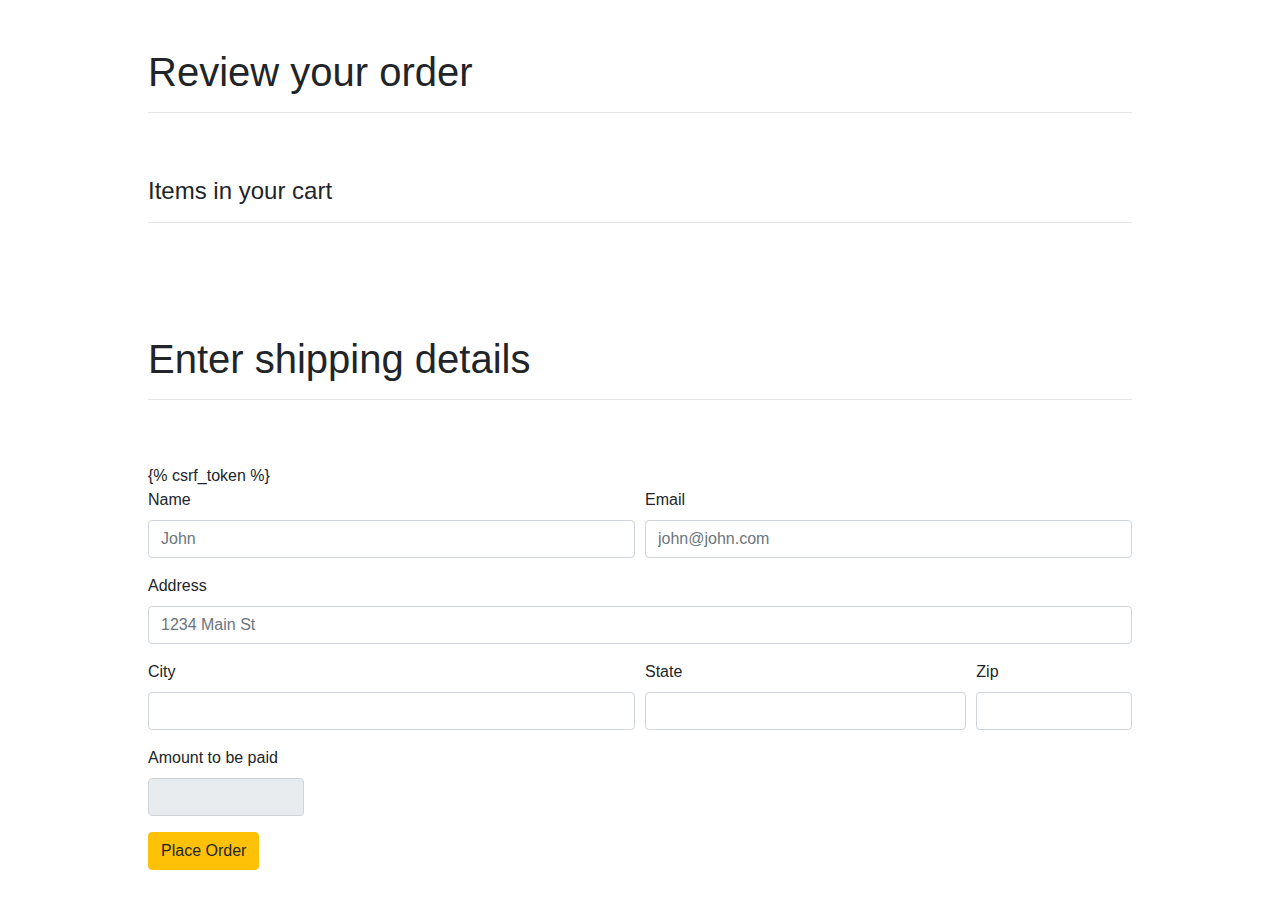
<file: shop/templates/checkout.html>
<!DOCTYPE html>
<html lang="en">
<head>
    <script src="https://code.jquery.com/jquery-3.4.1.min.js" integrity="sha256-CSXorXvZcTkaix6Yvo6HppcZGetbYMGWSFlBw8HfCJo=" crossorigin="anonymous"></script>
    <meta charset="UTF-8">
    <meta name="viewport" content="width=device-width, initial-scale=1.0">
    <meta http-equiv="X-UA-Compatible" content="ie=edge">
    <title>BookStore</title>
<link rel="stylesheet" href="https://stackpath.bootstrapcdn.com/bootstrap/4.3.1/css/bootstrap.min.css" integrity="sha384-ggOyR0iXCbMQv3Xipma34MD+dH/1fQ784/j6cY/iJTQUOhcWr7x9JvoRxT2MZw1T" crossorigin="anonymous">
    <script src="https://stackpath.bootstrapcdn.com/bootstrap/4.3.1/js/bootstrap.min.js" integrity="sha384-JjSmVgyd0p3pXB1rRibZUAYoIIy6OrQ6VrjIEaFf/nJGzIxFDsf4x0xIM+B07jRM" crossorigin="anonymous"></script>
</head>
<body>
<div class="container">
    <div class="row m-5">
      <div class="col-md-12">
        <h1>Review your order</h1>
        <hr>
      </div>
    </div>
    <div class="row m-5">
      <div class="col-md-12">
        <h4>Items in your cart</h4>
        <hr>
      </div>
    </div>
      <div class="row m-5">
        <div class="col-md-12">

                    <ul class="list-group" id="item_list">

                    </ul>
            </div>
        </div>

        <div class="row m-5">
      <div class="col-md-12">
        <h1>Enter shipping details</h1>
        <hr>
      </div>
    </div>
        <div class="row m-5">
          <div class="col-md-12">
              <form method="POST" >
                {% csrf_token %}
                    <input type="hidden" id="items" name="items">
                  <div class="form-row">
                    <div class="form-group col-md-6">
                      <label for="inputEmail4">Name</label>
                      <input id="name" name="name" type="text" class="form-control" id="inputEmail4" placeholder="John">
                    </div>
                    <div class="form-group col-md-6">
                      <label for="inputPassword4">Email</label>
                      <input id="email" name="email" type="text" class="form-control" id="inputPassword4" placeholder="john@john.com">
                    </div>
                  </div>
                  <div class="form-group">
                    <label for="inputAddress">Address</label>
                    <input id="address" name="address" type="text" class="form-control" id="inputAddress" placeholder="1234 Main St">
                  </div>

                  <div class="form-row">
                    <div class="form-group col-md-6">
                      <label for="inputCity">City</label>
                      <input id="city" name="city" type="text" class="form-control" id="inputCity">
                    </div>
                    <div class="form-group col-md-4">
                      <label for="inputState">State</label>
                      <input id="state" name="state" type="text" class="form-control" id="inputState">

                    </div>
                    <div class="form-group col-md-2">
                      <label for="inputZip">Zip</label>
                      <input id="zipcode" name="zipcode" type="text" class="form-control" id="inputZip">
                    </div>
                    <div class="form-group col-md-2">
                      <label for="inputZip">Amount to be paid</label>
                      <input readonly="" type="text" class="form-control" id="total" name="total">
                    </div>
                  </div>


                  <button type="submit" class="btn btn-warning">Place Order</button>
                </form>

          </div>

        </div>
    </div>
</body>

<script type="text/javascript">
if(localStorage.getItem('cart')==null){
  var cart ={};
}
else{
  cart = JSON.parse(localStorage.getItem('cart'));
}
let total = 0;
for(item in cart){
  let name = cart[item][1];
  let quantity = cart[item][0];
  let price = cart[item][2];
  total = total + cart[item][2];
  itemString = `<li class="list-group-item d-flex justify-content-between align-items-center">${quantity} of ${name} <span class="badge badge-warning badge-pill">${price}</span></li>`;
  $('#item_list').append(itemString);
}
totalPrice = `<li class ="list-group-item d-flex justify-content-between align-items-center"><b>Your total</b>${total}</li>`
$('#total').val(total);
$('#item_list').append(totalPrice);
$('#items').val(JSON.stringify(cart));
</script>
</html>
</file>
